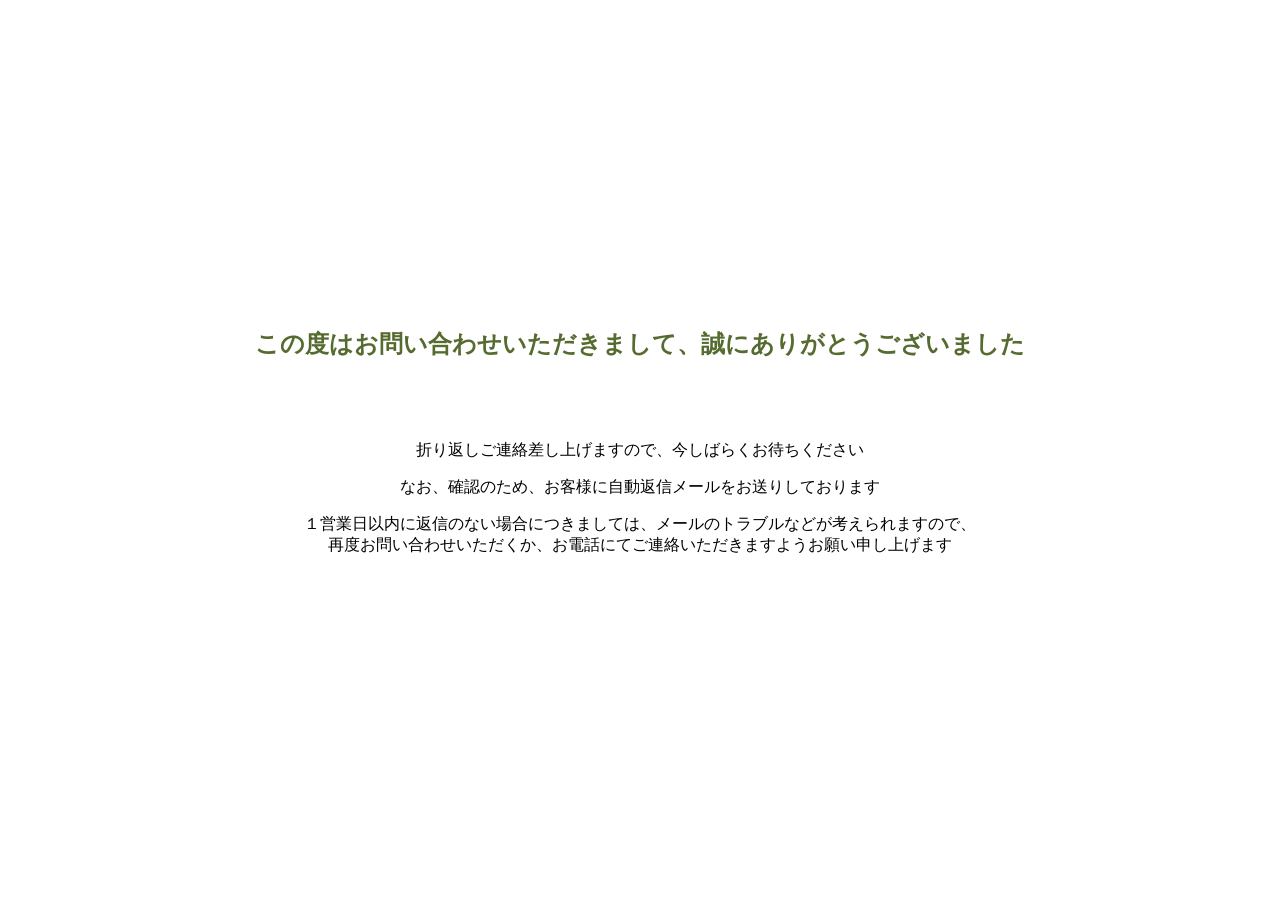
<file: thanks.html>
<!DOCTYPE html>
<html lang="en">
<head>
  <meta charset="UTF-8">
  <meta name="viewport" content="width=device-width, initial-scale=1.0">
  <title>お問い合わせ完了画面</title>
</head>
<body>

<!-- top contents -->
  <div class="home-content">
    <h2 class="page-title">この度はお問い合わせいただきまして、誠にありがとうございました</h2>
    <p>折り返しご連絡差し上げますので、今しばらくお待ちください</p>
    <p>なお、確認のため、お客様に自動返信メールをお送りしております</p>
    <p>１営業日以内に返信のない場合につきましては、メールのトラブルなどが考えられますので、<br>再度お問い合わせいただくか、お電話にてご連絡いただきますようお願い申し上げます</p>
  </div>

</body>
</html>

<style>
  .home-content{
    padding-top: 300px;
    /* display: inline; */
    text-align: center;
    align-items: center;
  }
  .page-title{
    color:darkolivegreen;
    margin-bottom: 80px;

  }
  .p{
    color: #333333;
  }
</file>
